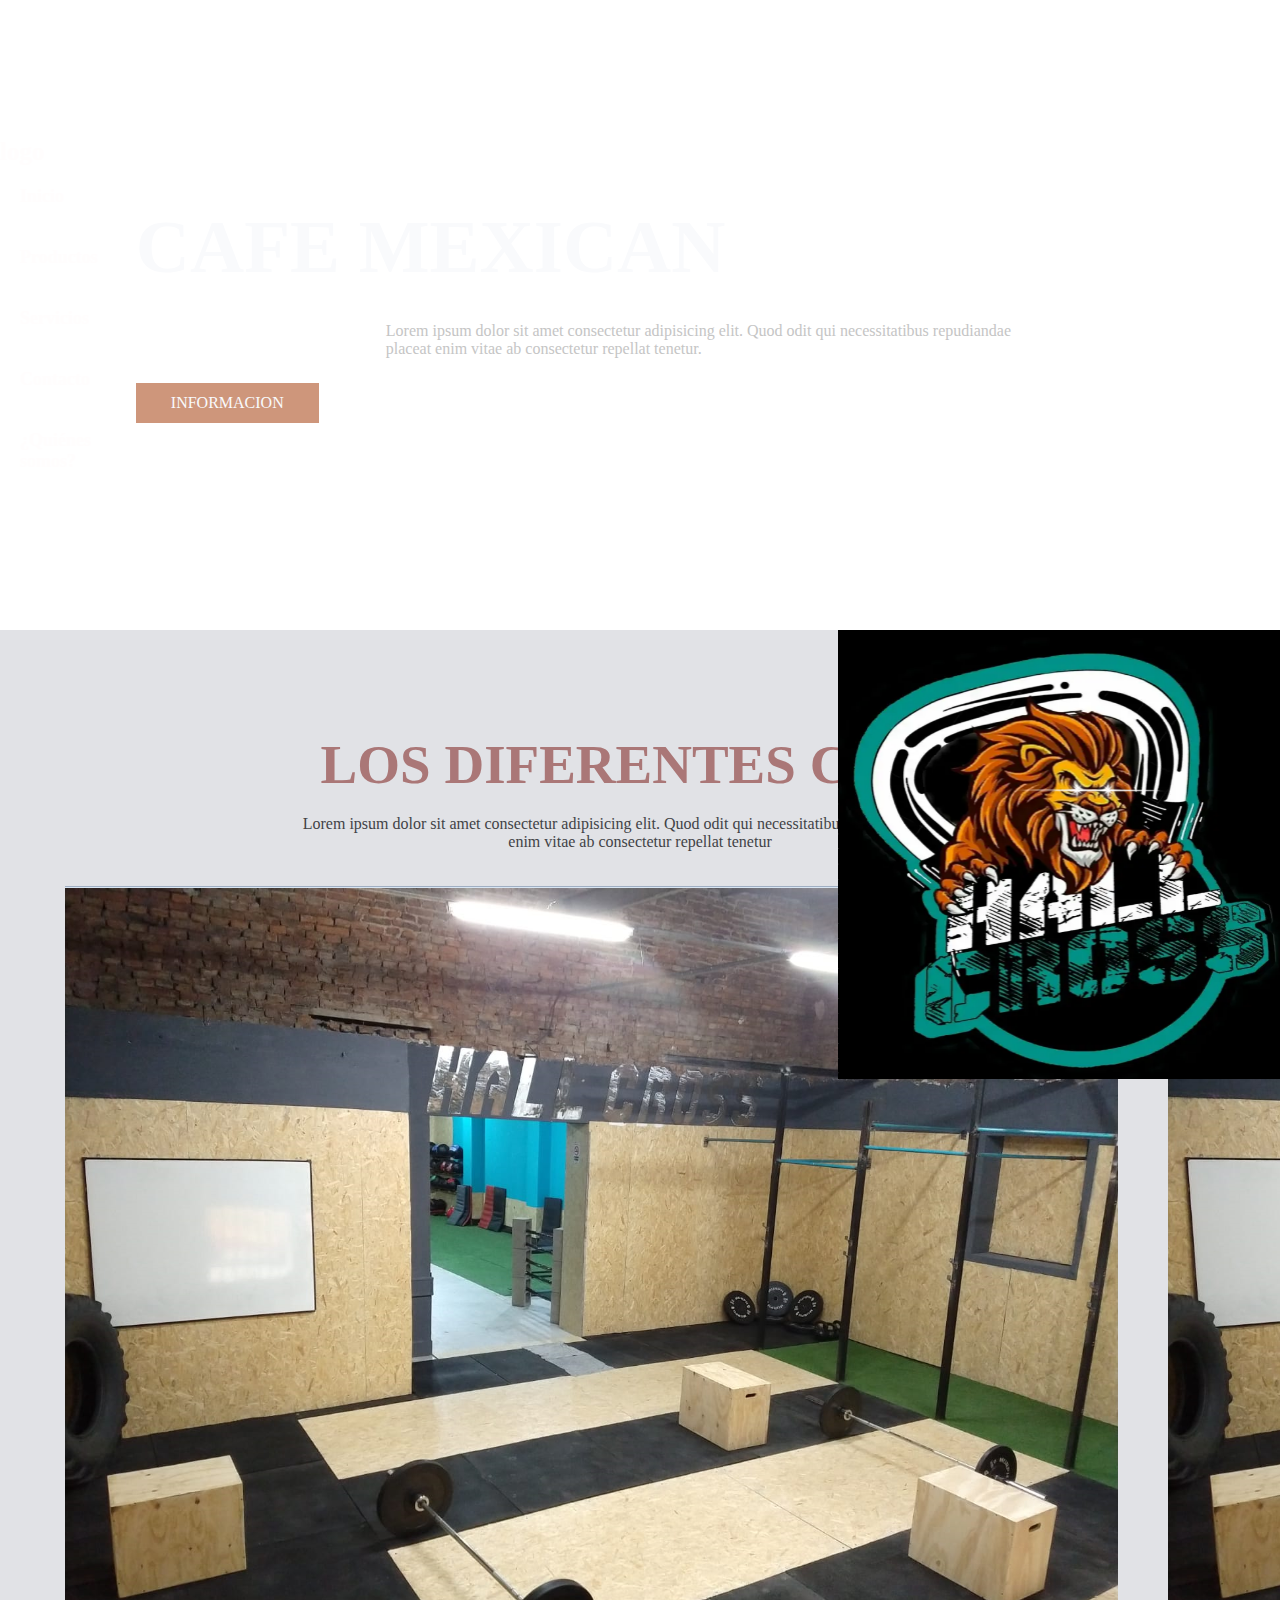
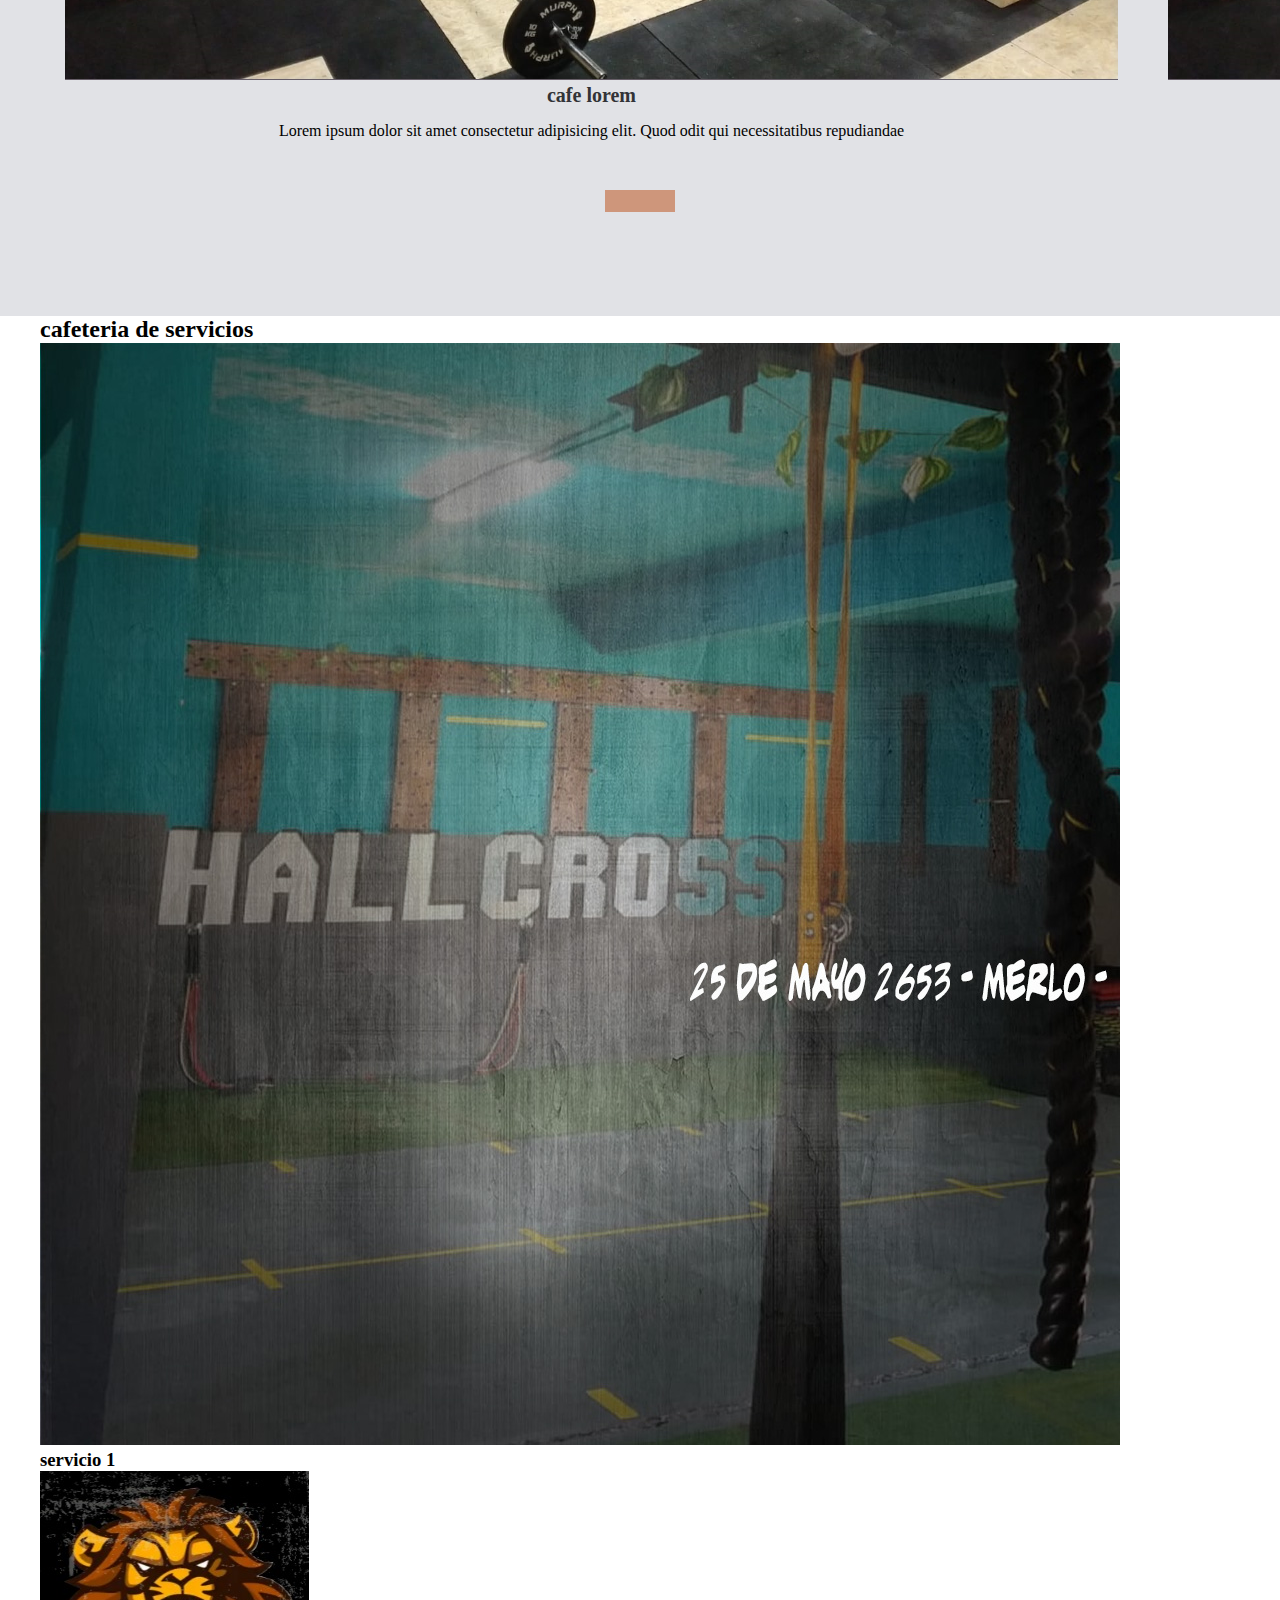
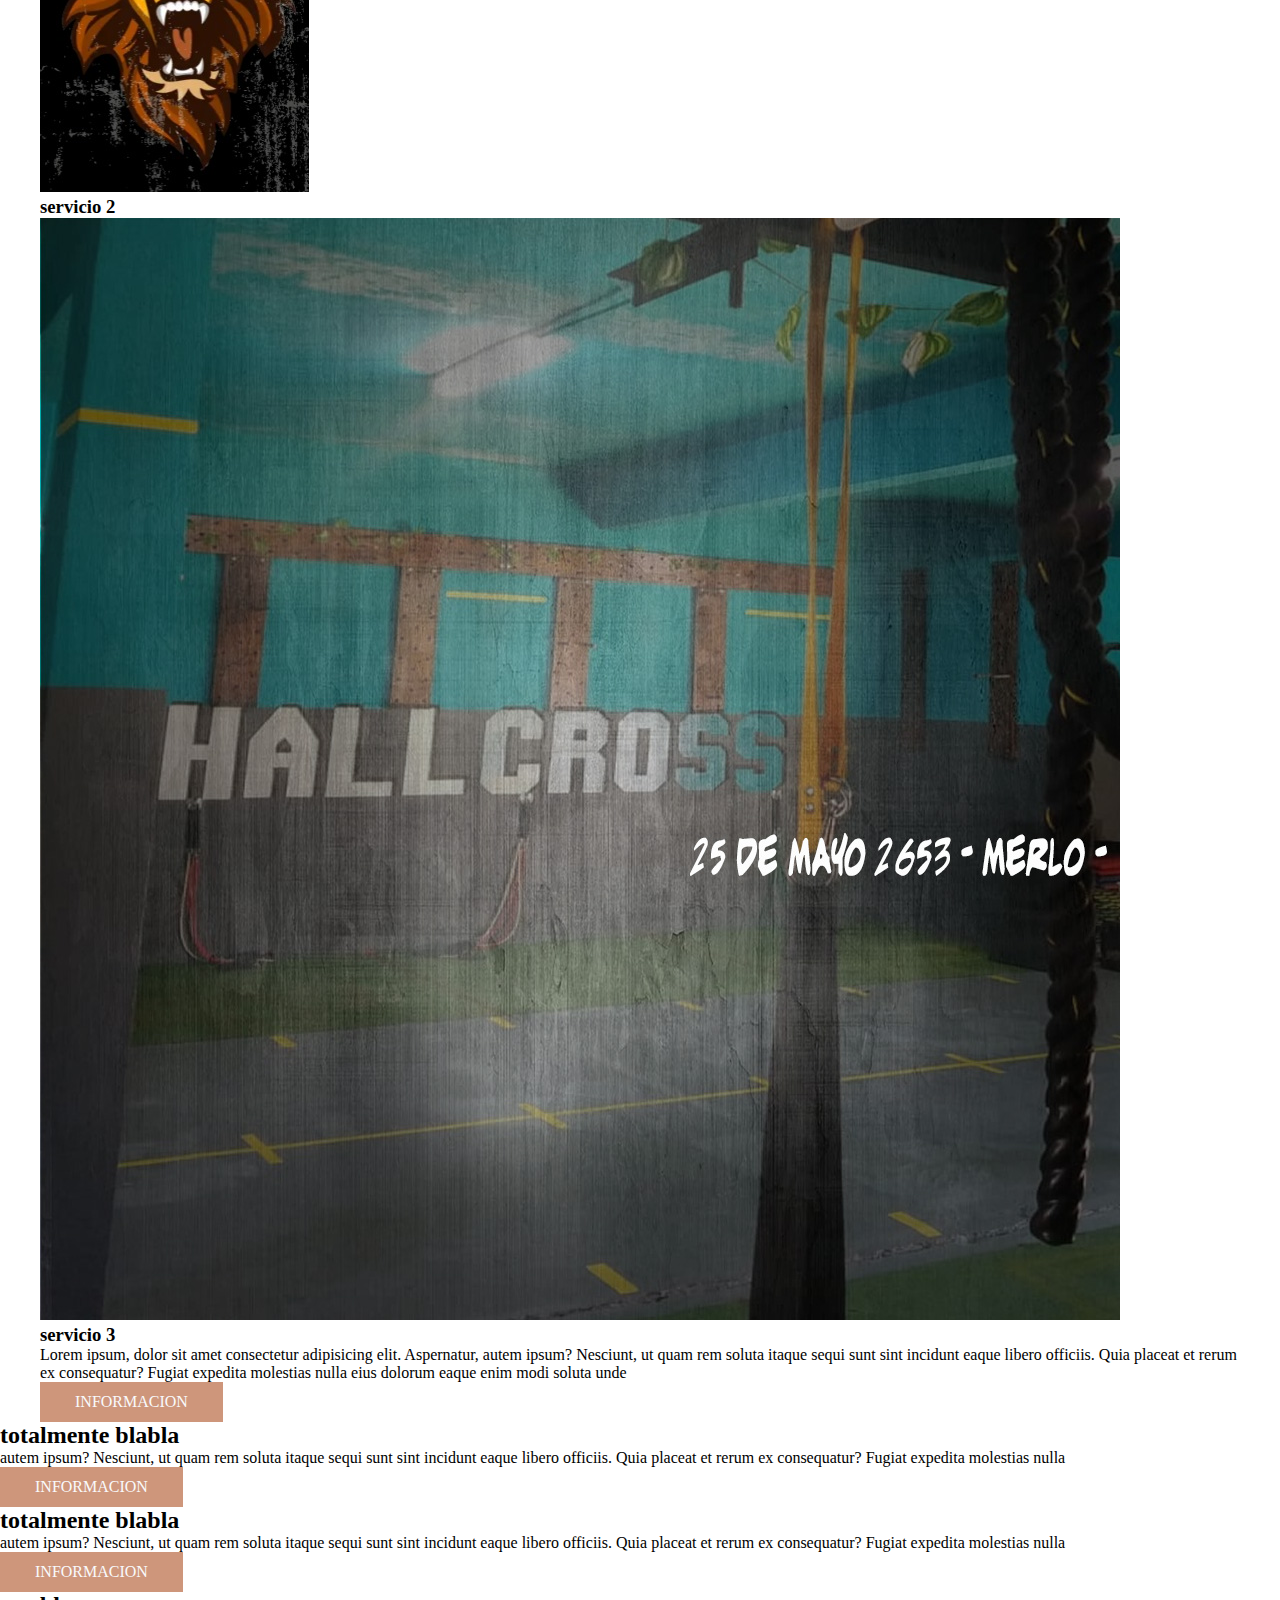
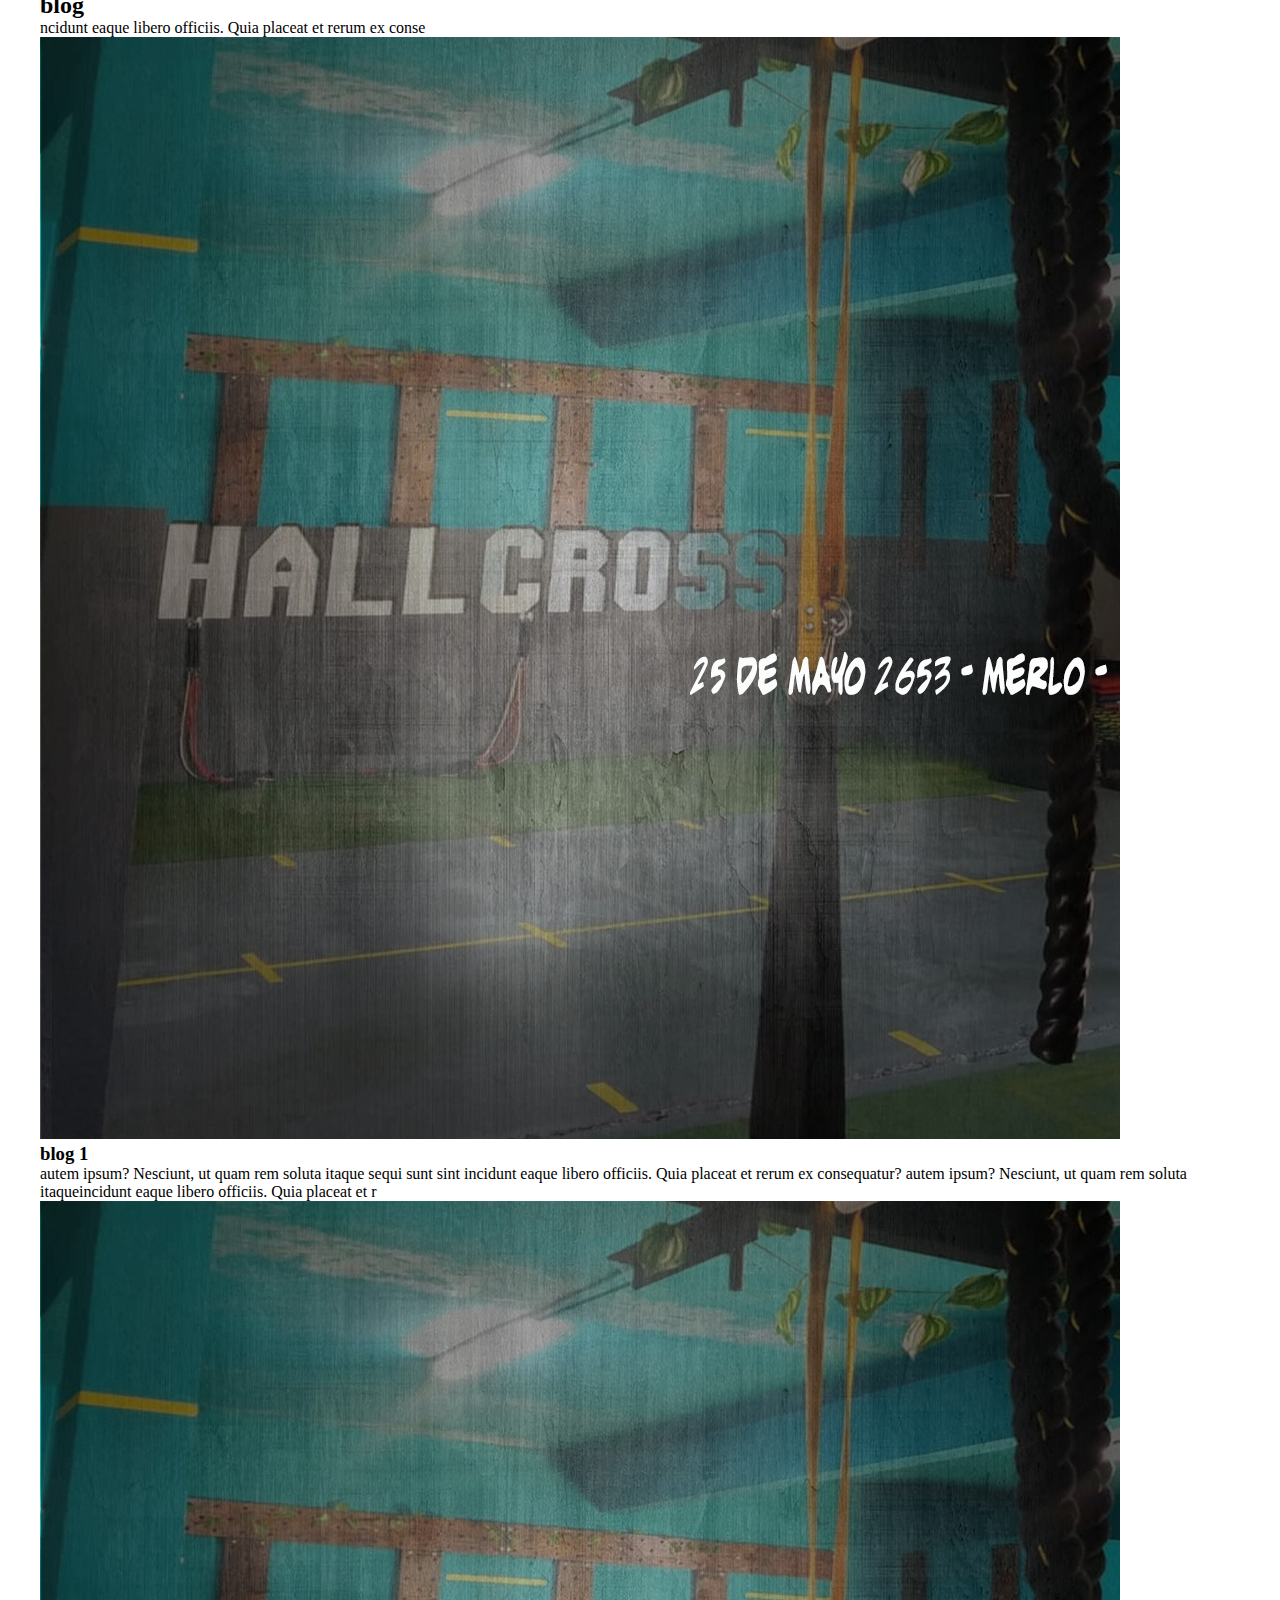
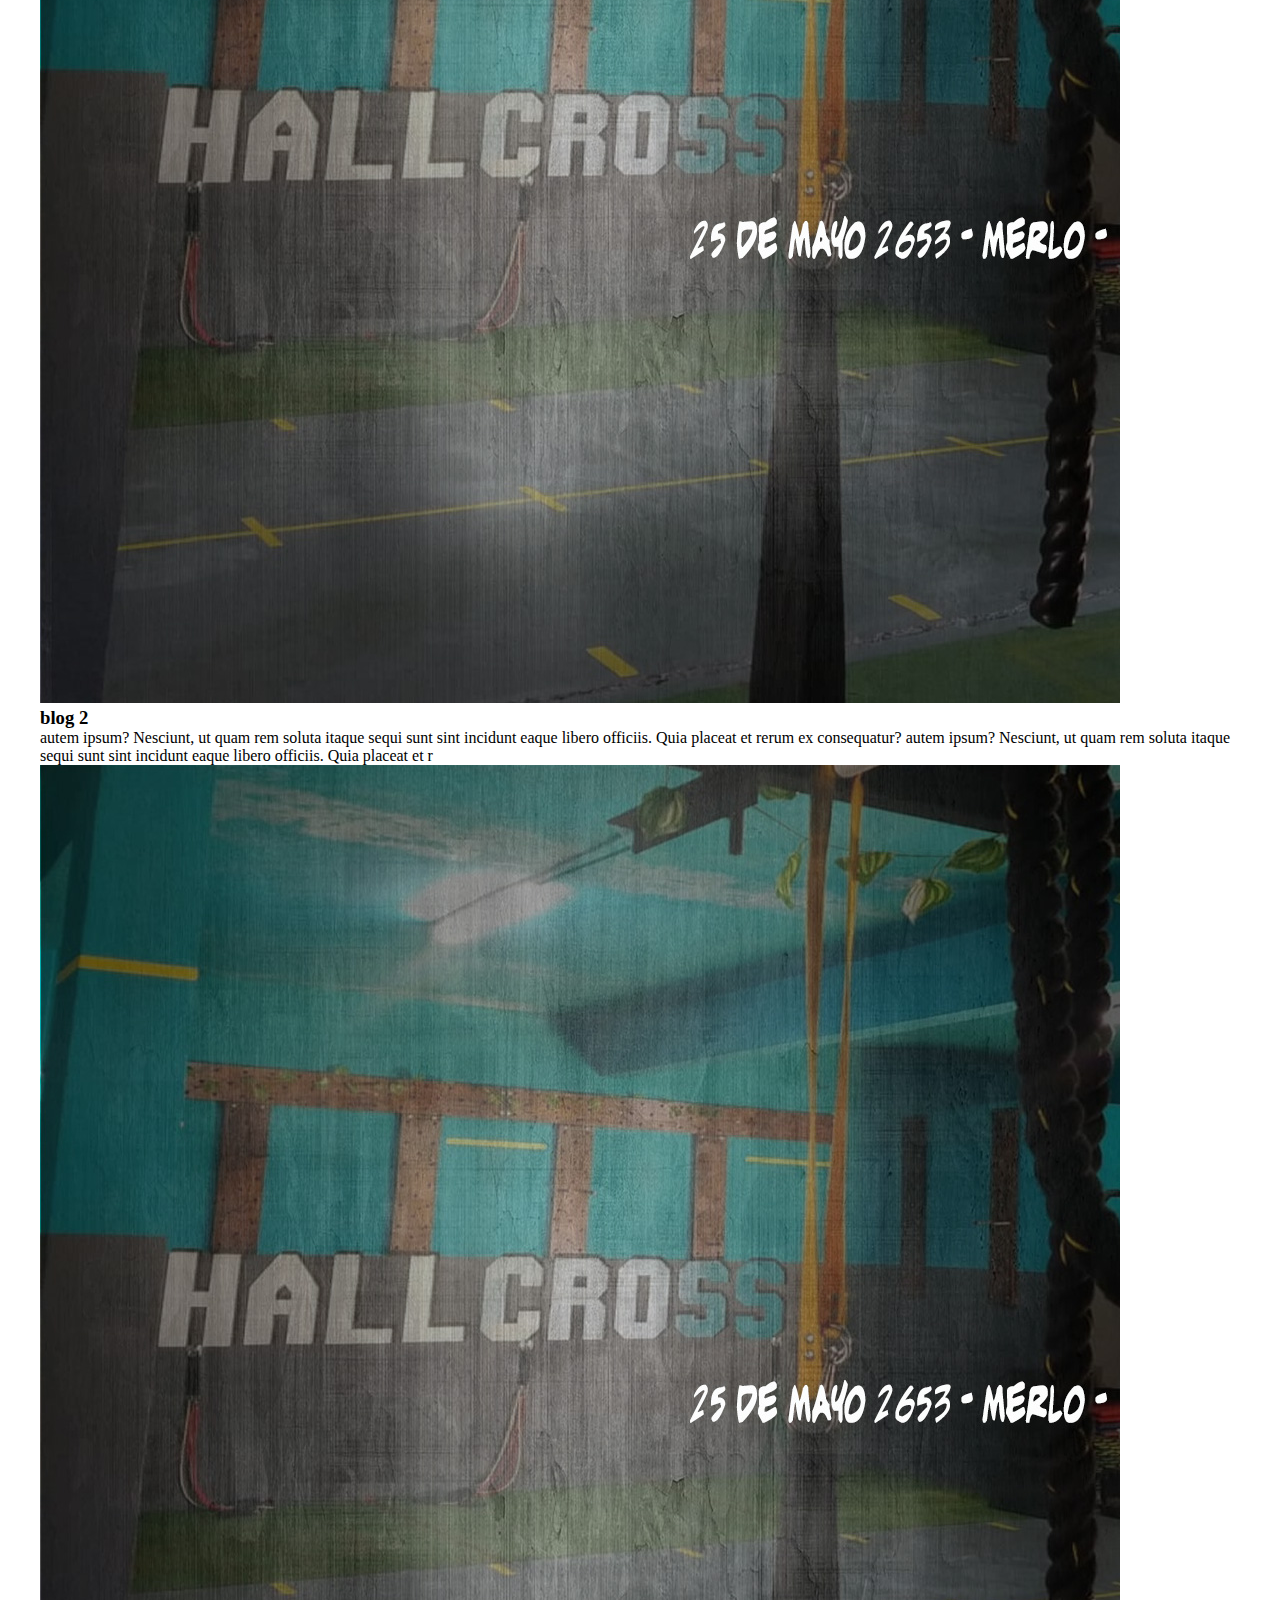
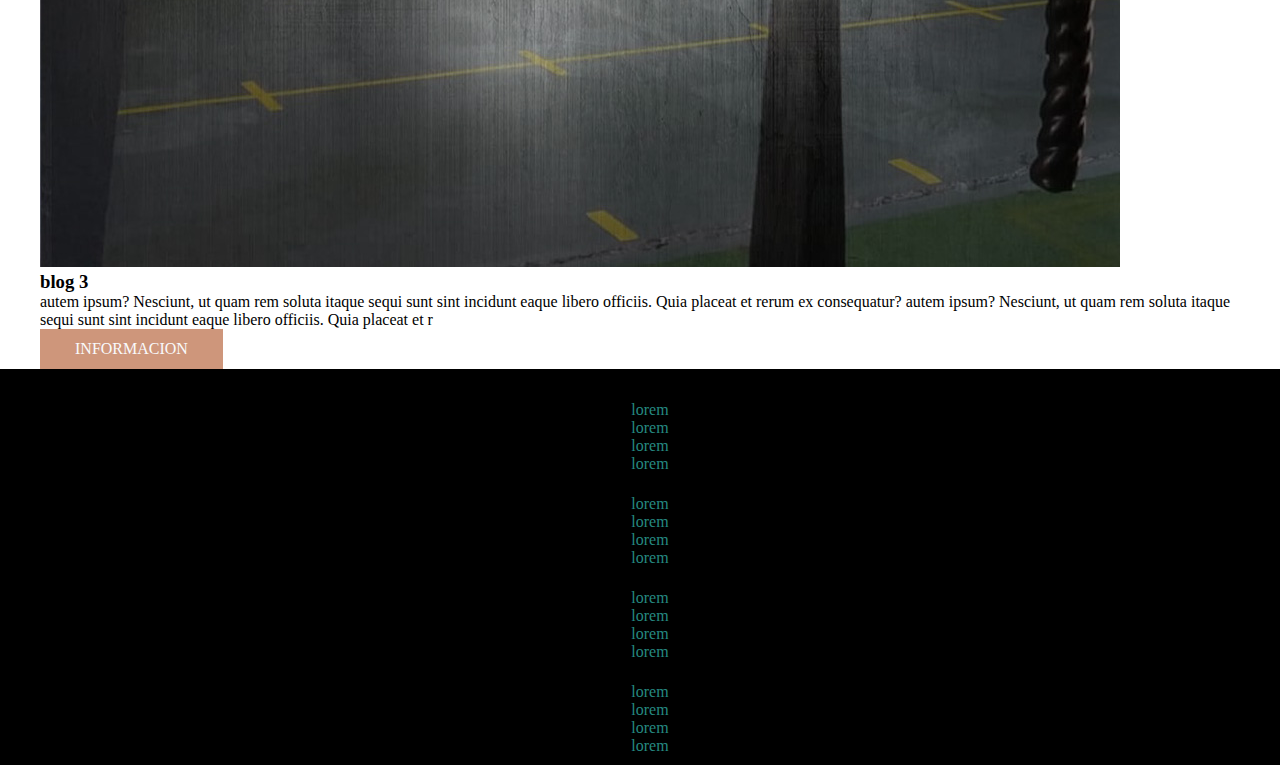
<file: index.html>
<!DOCTYPE html>
<html lang="es">
<head>
    <meta charset="UTF-8">
    <meta name="viewport" content="width=device-width, initial-scale=1.0">
    <link rel="shortcut icon" href="../Favicom/favicon.ico" type="image/x-icon">
    <title>Página principal</title>
    <link rel="stylesheet" href="estilos.css">
</head>
<body>

    <header class="header">

        <div class="menu container">
            <a href="#" class="logo" >logo</a>
            <input type="checkbox" id="menu" />
            <label for="menu">
                <img src="imagenes/paleta.jpg" class="menu-icono" alt="">
            </label>
            <nav class="navbar">
                <ul>
                    <li><a href="#">Inicio</a></li>
                    <li><a href="#">Productos</a></li>
                    <li><a href="#">Servicios</a></li>
                    <li><a href="#">Contacto</a></li>
                    <li><a href="#">¿Quiénes somos?</a></li>
                </ul>
            </nav>
        </div>
        <div class="header-content container">
            <h1>cafe mexican</h1>
            <p>
                Lorem ipsum dolor sit amet consectetur adipisicing elit. Quod odit qui   necessitatibus repudiandae
                  placeat enim vitae ab consectetur repellat tenetur.
            </p>
            <a href="#" class="btn-1">informacion</a>
        </div>
    </header>

    <section class="coffe">

        <img class="coffee-img" src="imagenes/LOGO.png" alt="">

        <div class="coffe-content container">

            <h2>los diferentes cafe</h2>
            <p class="txt-p">
                Lorem ipsum dolor sit amet consectetur adipisicing elit. Quod odit qui necessitatibus repudiandae
                placeat enim vitae ab consectetur repellat tenetur
            </p>
           
            <div class="coffee-group">

                <div class="coffe-1">
                    <img src="imagenes/imagen lugar.png" alt="">
                    <h3>cafe lorem</h3>
                    <p>
                        Lorem ipsum dolor sit amet consectetur adipisicing elit. Quod odit qui necessitatibus repudiandae
                    </p>    
                </div>
                <div class="coffe-1">
                    <img src="imagenes/imagen lugar.png" alt="">
                    <h3>cafe lorem</h3>
                    <p>
                        Lorem ipsum dolor sit amet consectetur adipisicing elit. Quod odit qui necessitatibus repudiandae
                    </p>  
                </div>
                <div class="coffe-1">
                    <img src="imagenes/free pass.png" alt="">
                    <h3>cafe lorem</h3>
                    <p>
                      Lorem ipsum dolor sit amet consectetur adipisicing elit. Quod odit qui necessitatibus repudiandae
                    </p>    
                </div>
            </div>
            <a href="#" class="btn-1"informacion></a>
        </div>

    </section>

    <main class="servicios">

        <div class="services-content container">
            <h2>cafeteria de servicios</h2>

            <div class="services-ground">

                <div class="services-1">
                    <img src="imagenes/FACE.jpg" alt="">
                    <h3>servicio 1</h3>
                </div>
                <div class="services-1">
                    <img src="imagenes/cabeza leon efecto.jpg" alt="">
                    <h3>servicio 2</h3>
                </div>
                <div class="services-1">
                    <img src="imagenes/FACE.jpg" alt="">
                    <h3>servicio 3</h3>
                </div>

            </div>
            <p>
                Lorem ipsum, dolor sit amet consectetur adipisicing elit. Aspernatur, autem ipsum? Nesciunt, ut quam rem soluta itaque sequi sunt sint incidunt eaque libero officiis. Quia placeat et rerum ex consequatur?
                Fugiat expedita molestias nulla eius dolorum eaque enim modi soluta unde 
            </p>
            <a href="#" class="btn-1" >informacion</a>
        </div>

    </main>

    <section class="general">

        <div class="general-1">
            <h2> totalmente blabla</h2>
            <p>
                autem ipsum? Nesciunt, ut quam rem soluta itaque sequi sunt sint incidunt eaque libero officiis. Quia placeat et rerum ex consequatur?
                Fugiat expedita molestias nulla 
            </p>
            <a href="#" class="btn-1" >informacion</a>
        </div>
        <div class="general-2"></div>

    </section>

    <section class="general">
        <div class="general-3"></div>
        <div class="general-1">
            <h2> totalmente blabla</h2>
            <p>
                autem ipsum? Nesciunt, ut quam rem soluta itaque sequi sunt sint incidunt eaque libero officiis. Quia placeat et rerum ex consequatur?
                Fugiat expedita molestias nulla 
            </p>
            <a href="#" class="btn-1" >informacion</a>
        </div>
    </section>

    <section class="blog container">

        <h2>blog</h2>
        <p>ncidunt eaque libero officiis. Quia placeat et rerum ex conse</p>

        <div class="blog-content">
            <div class="blog-1">
                <img src="imagenes/FACE.jpg" alt="">
                <h3>blog 1</h3>
                <p>
                    autem ipsum? Nesciunt, ut quam rem soluta itaque sequi sunt sint     incidunt eaque libero officiis. Quia placeat et rerum ex consequatur?
                     autem ipsum? Nesciunt, ut quam rem soluta itaqueincidunt eaque libero officiis. Quia placeat et r
                </p>
            </div>
            <div class="blog-1">
                <img src="imagenes/FACE.jpg" alt="">
                <h3>blog 2</h3>
                <p>
                    autem ipsum? Nesciunt, ut quam rem soluta itaque sequi sunt sint     incidunt eaque libero officiis. Quia placeat et rerum ex consequatur?
                      autem ipsum? Nesciunt, ut quam rem soluta itaque sequi sunt sint incidunt eaque libero officiis. Quia placeat et r
                </p>
            </div>
            <div class="blog-1">
                <img src="imagenes/FACE.jpg" alt="">
                <h3>blog 3</h3>
                <p>
                    autem ipsum? Nesciunt, ut quam rem soluta itaque sequi sunt sint     incidunt eaque libero officiis. Quia placeat et rerum ex consequatur?
                      autem ipsum? Nesciunt, ut quam rem soluta itaque sequi sunt sint incidunt eaque libero officiis. Quia placeat et r
                </p>
            </div>
        </div>
        <a href="#" class="btn-1">informacion</a>
    </section>


    <footer class="footer">

        <div class="footer-content container">

            <div class="link">

                <h3>lorem</h3>
                <ul>
                    <li><a href="#">lorem</a></li>
                    <li><a href="#">lorem</a></li>
                    <li><a href="#">lorem</a></li>
                    <li><a href="#">lorem</a></li>
                </ul>
            </div>
            <div class="link">
                <h3>lorem</h3>
                <ul>
                    <li><a href="#">lorem</a></li>
                    <li><a href="#">lorem</a></li>
                    <li><a href="#">lorem</a></li>
                    <li><a href="#">lorem</a></li>
                </ul>
            </div>
            <div class="link">
                <h3>lorem</h3>
                <ul>
                    <li><a href="#">lorem</a></li>
                    <li><a href="#">lorem</a></li>
                    <li><a href="#">lorem</a></li>
                    <li><a href="#">lorem</a></li>
                </ul>
            </div>
            <div class="link">
                <h3>lorem</h3>
                <ul>
                    <li><a href="#">lorem</a></li>
                    <li><a href="#">lorem</a></li>
                    <li><a href="#">lorem</a></li>
                    <li><a href="#">lorem</a></li>
                </ul>
            </div>

        </div>
        
    </footer>
</body>

</html>
</file>
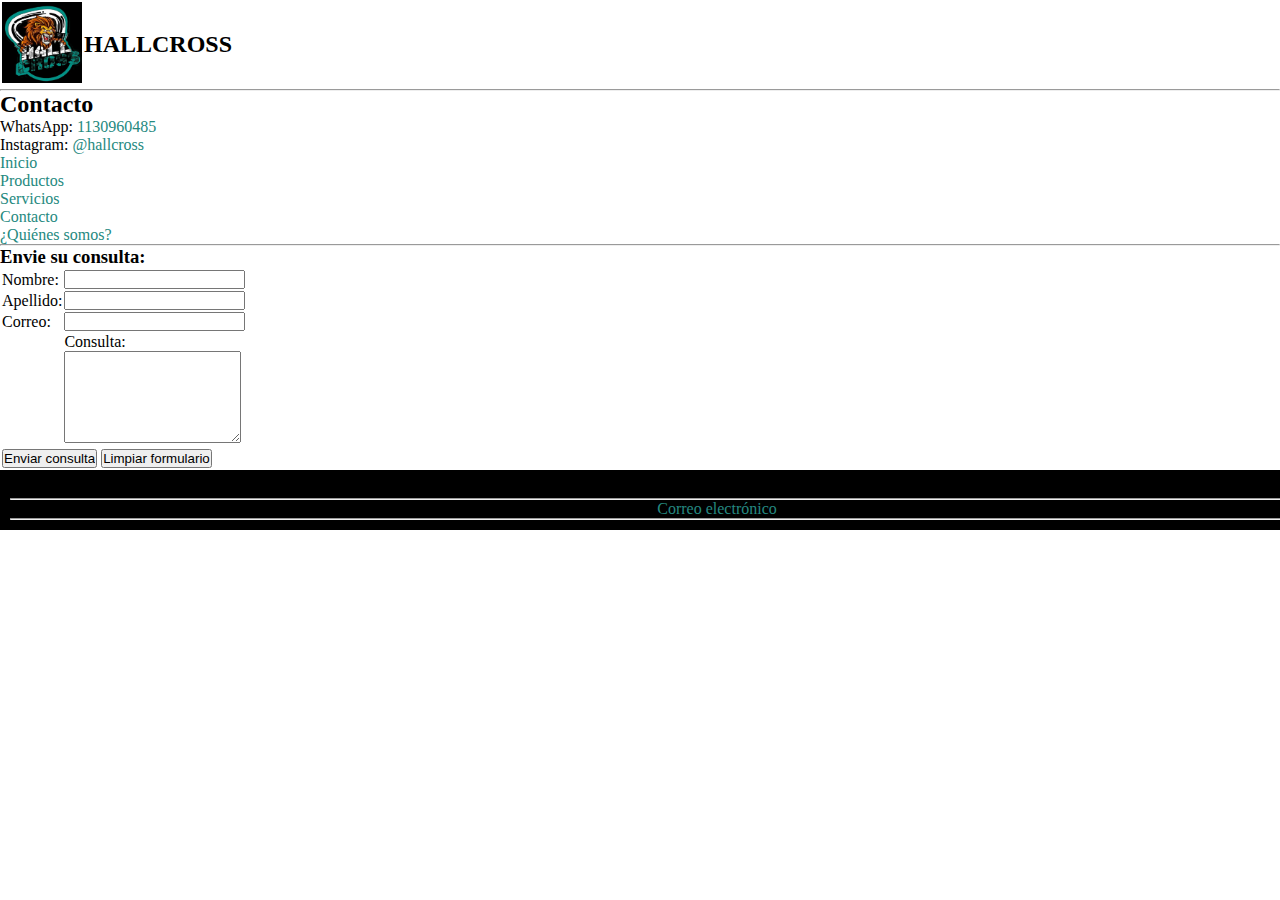
<file: contacto.html>
<!DOCTYPE html>
<html lang="es">
<head>
    <meta charset="UTF-8">
    <meta name="viewport" content="width=device-width, initial-scale=1.0">
    <link rel="shortcut icon" href="../Favicom/favicon.ico" type="image/x-icon">
    <title>Contacto</title>
    <link rel="stylesheet" href="estilos.css">
</head>
<body>
    <header>
        <table>
            <tr>
                <td><img src="imagenes/LOGO.png" alt="Logo" width="80"></td>
                <td><h2>HALLCROSS</h2></td>
            </tr>
        </table>
        <hr>
    </header>
    <nav>
        <section>
            <h2>Contacto</h2>
            <p>WhatsApp: <a href="https://wa.me/1130960485">1130960485</a></p>
            <p>Instagram: <a href="https://www.instagram.com/hallcross">@hallcross</a></p>
        </section>
        <ul>
            <li><a href="index.html">Inicio</a></li>
            <li><a href="productos.html">Productos</a></li>
            <li><a href="servicios.html">Servicios</a></li>
            <li><a href="contacto.html">Contacto</a></li>
            <li><a href="quienes.html">¿Quiénes somos?</a></li>
        </ul>
        <hr>
    </nav>

    <main>
        <section>
            <h3>Envie su consulta: </h3>
            <form action="">  
                <table>
                    <tr>
                        <td><label for="nombre">Nombre:</label></td>
                        <td><input type="text" name="nombre" id="nombre"></td>
                    </tr>


                    <tr>
                        <td><label for="ape">Apellido:</label></td>
                        <td><input type="text" name="apellido" id="ape"></td>
                    </tr>

                    <tr>
                        <td><label for="Correo">Correo:</label></td>
                        <td><input type="email" name="email" id="correo"></td>
                    </tr>

                    <tr>
                        <td></td>
                        <td>Consulta: <br>
                            <textarea rows="6"></textarea></td>
                    </tr>

                    <tr>
                        <td colspan="2">
                            <input type="submit" value="Enviar consulta">
                            <input type="reset" value="Limpiar formulario">
                        </td>
                    </tr>
                </table>
                
                
                

            </form>
        </section>

    </main>
   
    <footer class="footer">
        <p>&copy; 2024 Box de Entrenamiento - Lo que nos falta sos vos!</p>
        <hr>
            <p aling="center"><b>Tel:</b>11 659 - 10499  | <a href="mailto: hallcross@gmail.com">Correo electrónico</a></p>
        <hr> 
    </footer>
</body>
</html>
</file>
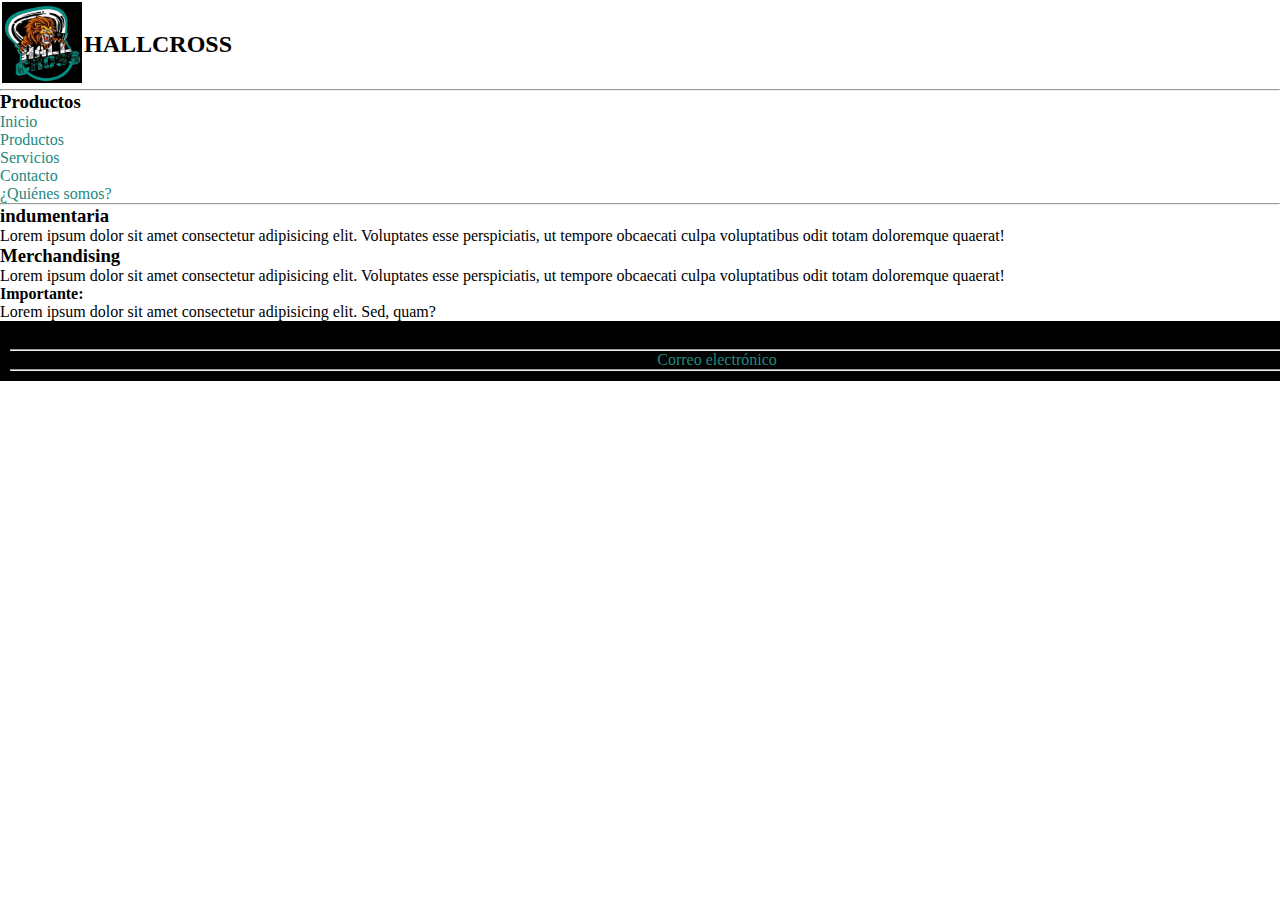
<file: productos.html>
<!DOCTYPE html>
<html lang="es">
<head>
    <meta charset="UTF-8">
    <meta name="viewport" content="width=device-width, initial-scale=1.0">
    <link rel="shortcut icon" href="../Favicom/favicon.ico" type="image/x-icon">
    <title>Productos</title>
    <link rel="stylesheet" href="estilos.css">
</head>
<body>
    <header>
        <table>
            <tr>
                <td><img src="imagenes/LOGO.png" alt="Logo" width="80"></td>
                <td><h2>HALLCROSS</h2></td>
            </tr>
        </table>
        <hr>
    </header>
    <nav>
        <h3>Productos</h3>
        <ul>
            <li><a href="index.html">Inicio</a></li>
            <li><a href="productos.html">Productos</a></li>
            <li><a href="servicios.html">Servicios</a></li>
            <li><a href="contacto.html">Contacto</a></li>
            <li><a href="quienes.html">¿Quiénes somos?</a></li>
        </ul>
        <hr>
    </nav>

    <main>
        <article>
            <h3>indumentaria</h3>
            <p>Lorem ipsum dolor sit amet consectetur adipisicing elit. Voluptates esse perspiciatis, ut tempore obcaecati culpa voluptatibus odit totam doloremque quaerat!</p>
        </article>

        <article>
            <h3>Merchandising</h3>
            <p>Lorem ipsum dolor sit amet consectetur adipisicing elit. Voluptates esse perspiciatis, ut tempore obcaecati culpa voluptatibus odit totam doloremque quaerat!</p>
        </article>

        <aside>
            <h4>Importante:</h4>
            <p>Lorem ipsum dolor sit amet consectetur adipisicing elit. Sed, quam?</p>
        </aside>
         

    </main>
     
    <footer class="footer">
        <p>&copy; 2024 Box de Entrenamiento - Lo que nos falta sos vos!</p>
        <hr>
            <p aling="center"><b>Tel:</b>11 659 - 10499  | <a href="mailto: hallcross@gmail.com">Correo electrónico</a></p>
        <hr>
    </footer>
</body>
</html>
</file>
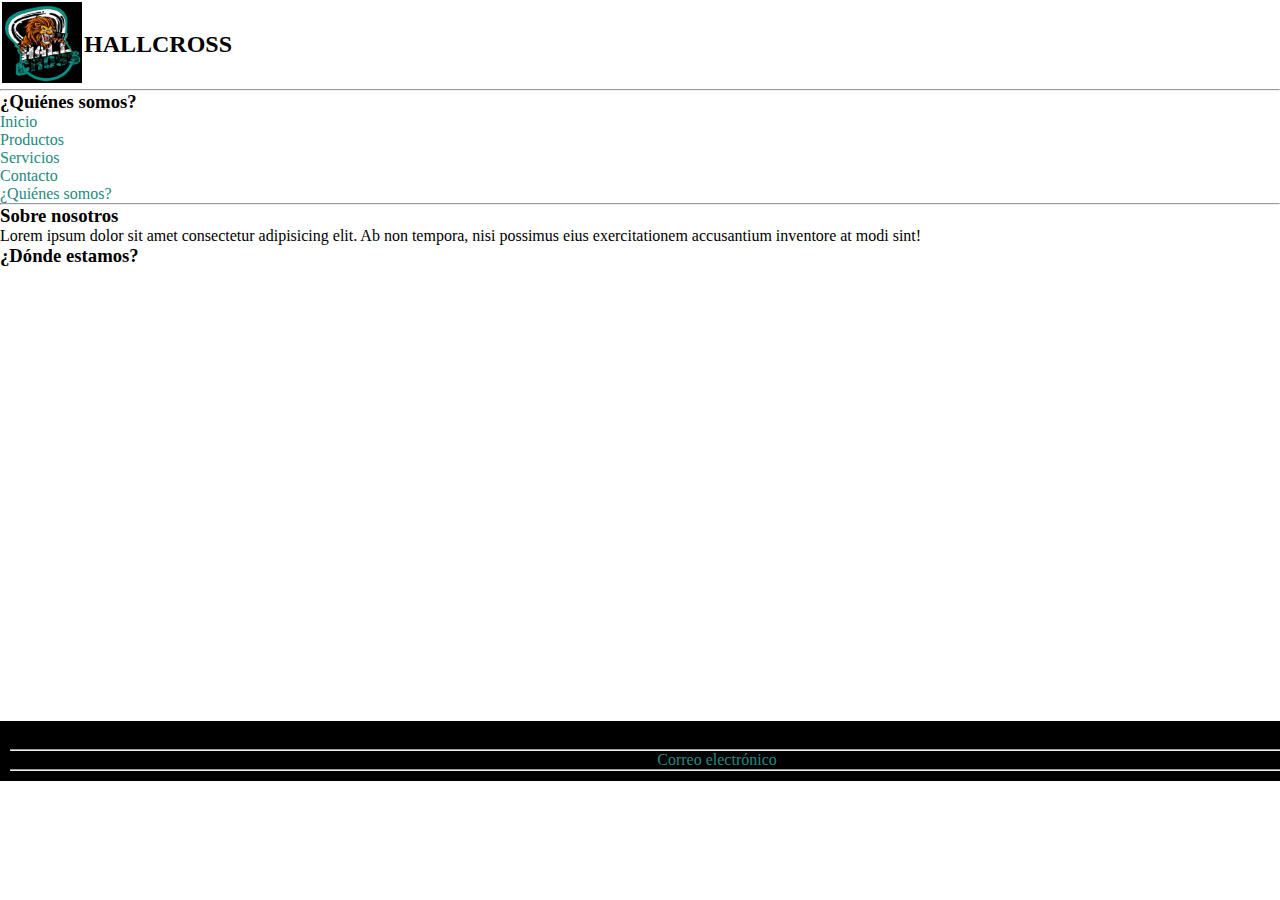
<file: quienes.html>
<!DOCTYPE html>
<html lang="es">
<head>
    <meta charset="UTF-8">
    <meta name="viewport" content="width=device-width, initial-scale=1.0">
    <link rel="shortcut icon" href="../Favicom/favicon.ico" type="image/x-icon">
    <title>¿Quiénes somos?</title>
    <link rel="stylesheet" href="estilos.css">
</head>
<body>
    <header>
        <table>
            <tr>
                <td><img src="imagenes/LOGO.png" alt="Logo" width="80"></td>
                <td><h2>HALLCROSS</h2></td>
            </tr>
        </table>
        <hr>
    </header>
    <nav>
        <h3>¿Quiénes somos?</h3>
        <ul>
            <li><a href="index.html">Inicio</a></li>
            <li><a href="productos.html">Productos</a></li>
            <li><a href="servicios.html">Servicios</a></li>
            <li><a href="contacto.html">Contacto</a></li>
            <li><a href="quienes.html">¿Quiénes somos?</a></li>
        </ul>
        <hr>
    </nav>

    <main>
        <article>
            <h3>Sobre nosotros</h3>
            <p>Lorem ipsum dolor sit amet consectetur adipisicing elit. Ab non tempora, nisi possimus eius exercitationem accusantium inventore at modi sint!</p>
        </article>

        <article>
                <h3>¿Dónde estamos?</h3>
                <iframe src="https://www.google.com/maps/embed?pb=!1m23!1m12!1m3!1d3281.467771040372!2d-58.72784542476513!3d-34.66814187293122!2m3!1f0!2f0!3f0!3m2!1i1024!2i768!4f13.1!4m8!3e3!4m0!4m5!1s0x95bcbff07ce7e91d%3A0x22bb4d1bd37862f3!2sSarand%C3%AD%20540%2C%20B1722%20Merlo%2C%20Provincia%20de%20Buenos%20Aires!3m2!1d-34.6681419!2d-58.7252705!5e0!3m2!1ses!2sar!4v1715087679483!5m2!1ses!2sar" width="100%" height="450" style="border:0;" allowfullscreen="" loading="lazy" referrerpolicy="no-referrer-when-downgrade"></iframe>
            
        </article>

    </main>

    <footer class="footer">
        <p>&copy; 2024 Box de Entrenamiento - Lo que nos falta sos vos!</p>
        <hr>
            <p aling="center"><b>Tel:</b>11 659 - 10499  | <a href="mailto: hallcross@gmail.com">Correo electrónico</a></p>
        <hr>
    </footer>
</body>
</html>
</file>
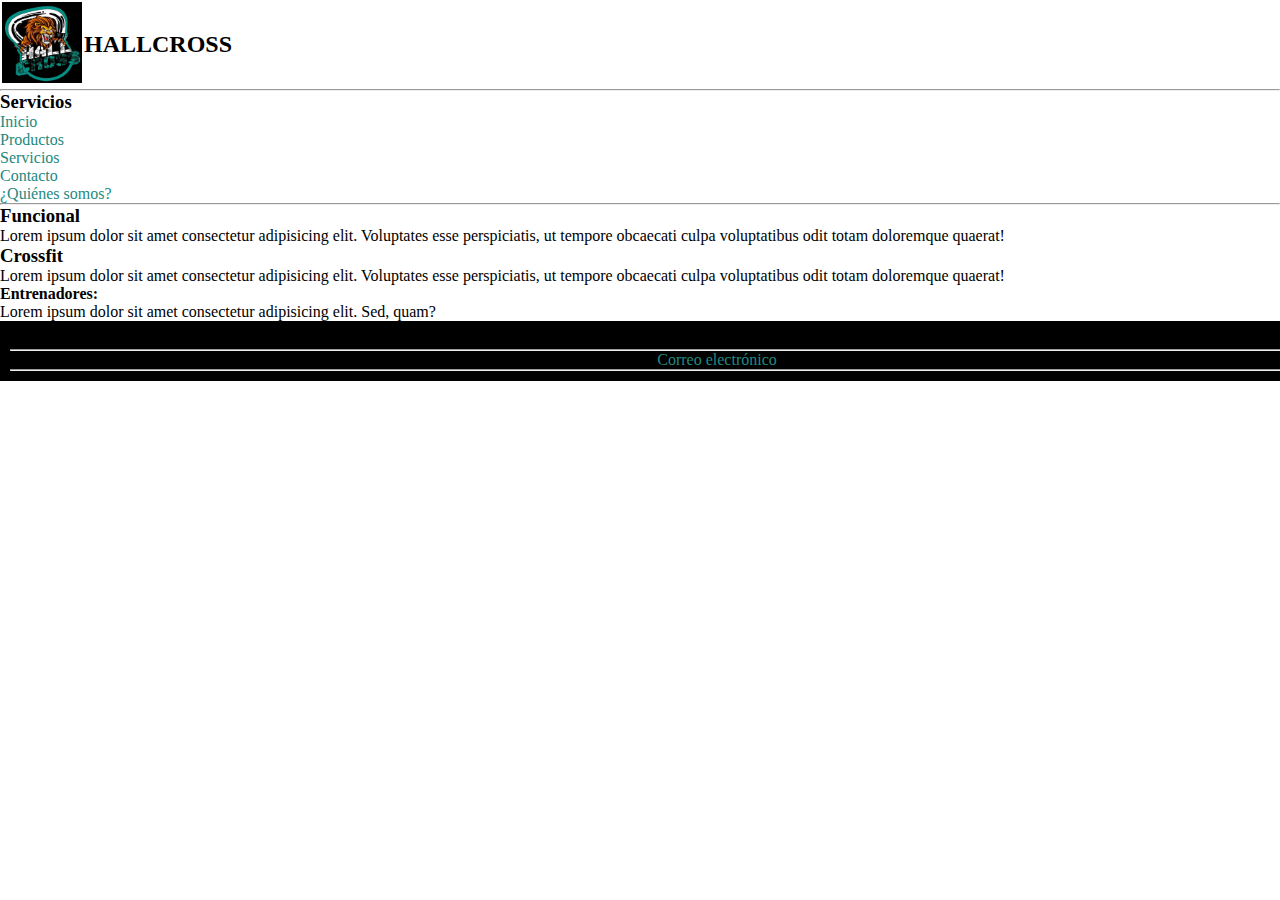
<file: servicios.html>
<!DOCTYPE html>
<html lang="es">
<head>
    <meta charset="UTF-8">
    <meta name="viewport" content="width=device-width, initial-scale=1.0">
    <link rel="shortcut icon" href="../Favicom/favicon.ico" type="image/x-icon">
    <title>Servicios</title>
    <link rel="stylesheet" href="estilos.css">
</head>
<body>
    <header>
        <table>
            <tr>
                <td><img src="imagenes/LOGO.png" alt="Logo" width="80"></td>
                <td><h2>HALLCROSS</h2></td>
            </tr>
        </table>
        <hr>
    </header>
    <nav>
        <h3>Servicios</h3>
        <ul>
            <li><a href="index.html">Inicio</a></li>
            <li><a href="productos.html">Productos</a></li>
            <li><a href="servicios.html">Servicios</a></li>
            <li><a href="contacto.html">Contacto</a></li>
            <li><a href="quienes.html">¿Quiénes somos?</a></li>
        </ul>
        <hr>
    </nav>

    <main>

        <article>
            <h3>Funcional</h3>
            <p>Lorem ipsum dolor sit amet consectetur adipisicing elit. Voluptates esse perspiciatis, ut tempore obcaecati culpa voluptatibus odit totam doloremque quaerat!</p>
        </article>

        <article>
            <h3>Crossfit</h3>
            <p>Lorem ipsum dolor sit amet consectetur adipisicing elit. Voluptates esse perspiciatis, ut tempore obcaecati culpa voluptatibus odit totam doloremque quaerat!</p>
        </article>

        <aside>
            <h4>Entrenadores:</h4>
            <p>Lorem ipsum dolor sit amet consectetur adipisicing elit. Sed, quam?</p>
        </aside>
         

    </main>

    <footer class="footer">
        <p>&copy; 2024 Box de Entrenamiento - Lo que nos falta sos vos!</p>
        <hr>
            <p aling="center"><b>Tel:</b>11 659 - 10499  | <a href="mailto: hallcross@gmail.com">Correo electrónico</a></p>
        <hr>
    </footer>
</body>
</html>
</file>
<file: estilos.css>
@import url('https://fonts.googleapis.com/css2?family=Jersey+25&display=swap');

*{
 margin: 0;
 padding:0 ;
 box-shadow: border-box;
 text-decoration: none;
 list-style: none;
}


body {
    .jersey-25-regular {
        font-family: "Jersey 25", sans-serif;
        font-weight: 400;
        font-style: normal;
      }
      
 }

.container {
        max-width: 1200px;
        margin: 0 auto;
}

.header {
    background-image: -moz-linear-gradient(
        rgba(237, 223, 223, 0.522),
        rgba(237, 223, 223, 0.522)),
        url(imagenes/Garra\ de\ leon.jpg);
    background-position: center bottom;
    background-repeat: no-repeat;
    background-size: cover;
    min-height: 70vh;
    display: flex;
    align-items: center;
    justify-content: space-between;
}

.logo {
    color: #FFFDFD;
    font-size: 25px;
    font-weight: 800;
}

.menu .navbar ul li a {
    font-size: 18px;
    padding: 20px;
    color: #FFFDFD;
    display: block;
    font-weight: 600;
}

.menu .navbar ul li a:hover{
    color: #Ce967b
}

#menu {
    display: none;
}

.menu-icono {
   width: 25px; 
}

.menu label {
    cursor: pointer;
    display: none;
}

.header-content h1 {
    font-size: 75px;
    line-height: 80px;
    color: #f9fafc;
    text-transform: uppercase;
    margin-bottom: 35px;
}

.header-content p {
    font-size: 16px;
    color: #c5c5c5;
    padding: 0 250px;
    margin-bottom: 25px;
}

.btn-1 {
    display: inline-block;
    padding: 11px 35px;
    background-color: #Ce967b;
    color: #f9fafc;
    text-transform: uppercase;
}

.btn-1:hover {
    background-color: #c5c5c5;
}

.coffe {
    padding: 100px 0;
    background-color: #e1e2e6;
    position: relative;
}

.coffe-content {
    text-align: center;
}

.coffe-content h2 {
    font-size: 55px;
    line-height: 70px;
    color: #aa7777;
    text-transform: uppercase;
    padding: 0 250px;
    margin-bottom: 15px;
}

.txt-p {
    font-size: 16px;
    color: #414247;
    padding: 0 250px;
    margin-bottom: 35px;
}

.coffee-group {
    display: flex;
    justify-content: space-between;
    margin-bottom: 50px;
}

.coffe-1 {
    padding: 0 25px;
}

.coffee-1 img {
    width: 200px;
}

.coffee-img {
    position: absolute;
    top: 0;
    right: 0;
}

.coffe-1 h3 {
    color: #323337;
    font-size: 20px;
    margin-bottom: 15px;
}

.services {
    background-image: linear-gradient(
        rgba(0, 0, 0,),
        rgba(0, 0, 0,)),
        url(imagenes/FACE.jpg);
        bac
}

footer {
    background-color: #000;
    padding: 10px;
    text-align: center;
    bottom: 0;
    width: 100%;
}
a {
    color: #258980; /* Cambia este color por el que desees */
    text-decoration: none; /* Para quitar el subrayado de los enlaces */
}
a:hover {
    color: #16a4d3;
    }
</file>
